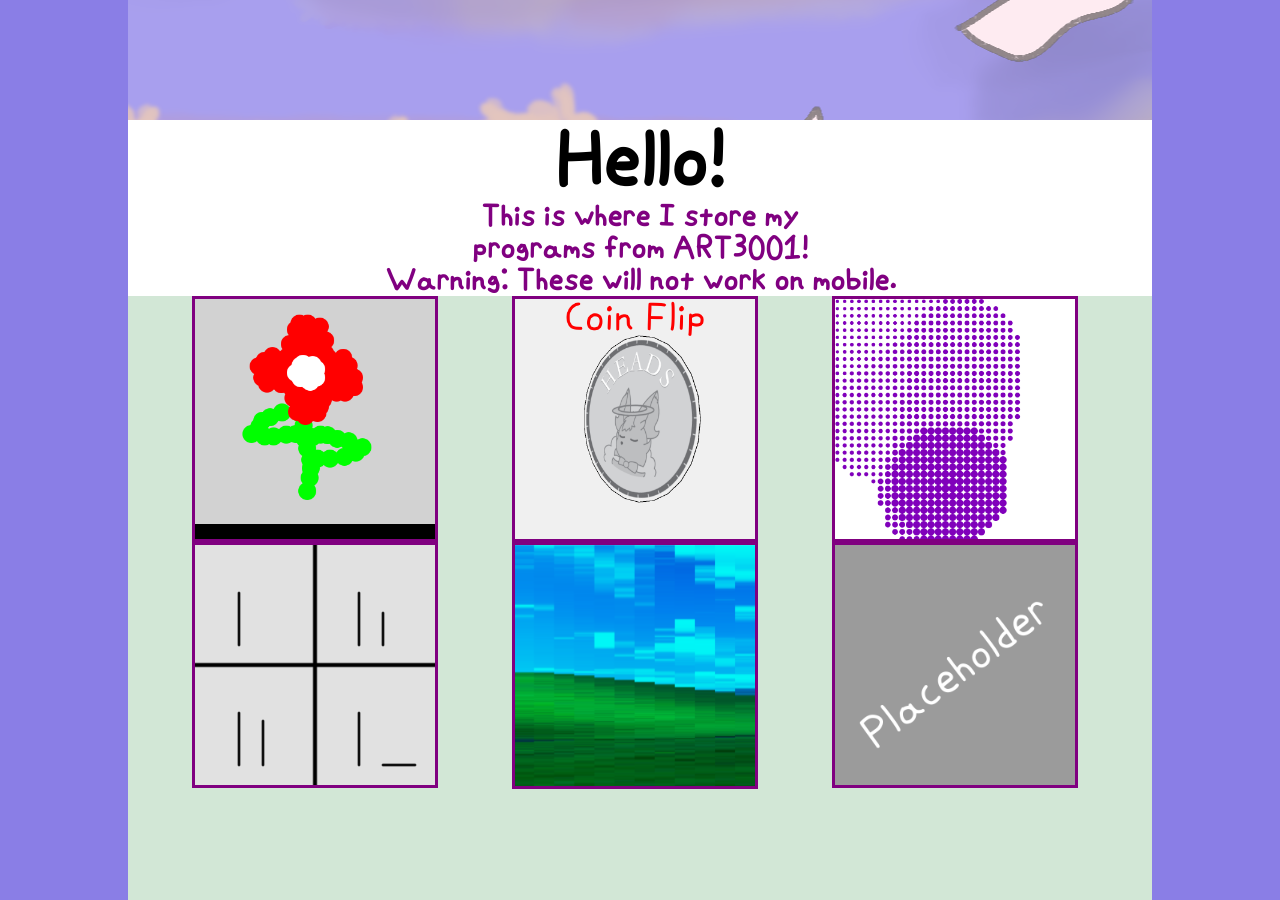
<file: index.html>
<!DOCTYPE html>
<html>
<head>
    <link href="style.css" rel="stylesheet" type="text/css">
    <title>Fenn's Programming Emporium</title>
</head>
<body>
<!--    <img src="./images/summersunsetbannerig.png" alt="Banner Image" class="center"/>-->
<div id="bannerimg"></div>
<div class="leftbar"></div>
<div class="rightbar"></div>
<h1 class="yeah"><b class="rainbowShift1">H</b><b class="rainbowShift2">e</b><b class="rainbowShift3">l</b><b class="rainbowShift4">l</b><b class="rainbowShift5">o</b>!</h1>

<p>This is where I store my<br>programs from ART3001!<br>Warning: These will not work on mobile.</p>
<div class="container">
<a href="stamper.html"><img class="resize" src="./images/stampthumb.png"></a>
<a href="coinflip.html"><img class="resize" src="./images/coinflipthumb.png"></a>
<a href="trailing.html"><img class="resize" src="./images/trailinglightsthumb.png"></a>
</div>
<div class="container">
<a href="comical.html"><img class="resize" src="./images/lossthumb.png"></a>
<a href="line.html"><img class="resize" src="./images/blass.png"></a>
<a href="index.html"><img class="resize" src="./images/ell.png"></a>
</div>
</body>

</html>
</file>
<file: style.css>
* {
    margin: 0;
    padding: 0;
    background-color: #d2e7d6;
    text-align: center;
    font-family: "FenneFont";
}
p {
    color: purple;
    text-align: center;
    font-size: 200%;
    font-weight: 600;
    background-color: white;
    
}
.container {
  display: flex;
  align-items: center;
  justify-content: space-between;
  margin-right: 10%;
  margin-left: 15%;
}
@font-face {
    font-family: "FenneFont";
    src: url("./fonts/FENNESFONT.TTF");
}

h1.yeah {
    font-family: "FenneFont";
}

h1 {
    font-size: 500%;
    text-align: center;
    font-weight: 6000;
    background-color: white;
}
h1.smaller {
  font-size: 265%;
}

p.smaller {
  font-size: 150%;
}

img.resize {
  display: block;
  width: 75%;
  border: 3px solid purple;
}
img.center {
  position: fixed;
  display: block;
  margin-left: auto;
  margin-right: auto;
  width: fit-content;
  height: 10%;
  z-index: 3;
  background-color: transparent;
  top: 0px;
  left: 11%;
}

#printer {
  width: 150px;
  height: 40px;
  font-size: 150%;
  border: 3px solid black;
  font-weight: bolder;
  background-color: white;
  z-index: 1;
}

#bannerimg {
    background-image: url("./images/summersunsetbannerig.png");
    width: 100%;

    top: 0;
    
  height: 120px;
  background-color: purple;
  background-position: center;
}

.leftbar {
    height: 100%;
  width: 10%;
  position: fixed;
  z-index: 2;
  top: 0;
  left: 0;
  background-color: #8a7ee6;
  overflow-x: hidden;
  
}

.rightbar {
    height: 100%;
  width: 10%;
  position: fixed;
  z-index: 2;
  top: 0;
  right: 0;
  background-color: #8a7ee6;
  overflow-x: hidden;
  
}

@media screen and (max-width: 600px) {
  .leftbar {width: 70px;}
  .rightbar {width: 70px;}
}

.rainbowShift1 {
  animation: rainbow 3s step-start infinite;
  background-color: inherit;
}
.rainbowShift2 {
  animation: rainbow 3s step-start -0.6s infinite;
  background-color: inherit;
}
.rainbowShift3 {
  animation: rainbow 3s step-start -1.2s infinite;
  background-color: inherit;
}
.rainbowShift4 {
  animation: rainbow 3s step-start -1.8s infinite;
  background-color: inherit;
}
.rainbowShift5 {
  animation: rainbow 3s step-start -2.4s infinite;
  background-color: inherit;
}

@keyframes rainbow {
  0% {color:rgb(201, 0, 0)}
  20% {color: rgb(235, 62, 226)}
  40% {color: green}
  60% {color: rgb(255, 68, 165)}
  80% {color: purple}
  100% {color:rgb(201, 0, 0)}
}

/* i have no idea what i'm looking at*/
.slidecontainer {
  width: 60%; /* Width of the outside container */
  display: block;
  margin: auto;
}

/* The slider itself */
.slider {
  -webkit-appearance: none;  /* Override default CSS styles */
  appearance: none;
  width: 100%; /* Full-width */
  height: 25px; /* Specified height */
  background: #ff6565; /* Grey background */
  outline: none; /* Remove outline */
  opacity: 0.7; /* Set transparency (for mouse-over effects on hover) */
  -webkit-transition: .2s; /* 0.2 seconds transition on hover */
  transition: opacity .2s;
}

/* Mouse-over effects */
.slider:hover {
  opacity: 1; /* Fully shown on mouse-over */
}

/* The slider handle (use -webkit- (Chrome, Opera, Safari, Edge) and -moz- (Firefox) to override default look) */
.slider::-webkit-slider-thumb {
  -webkit-appearance: none; /* Override default look */
  appearance: none;
  width: 25px; /* Set a specific slider handle width */
  height: 25px; /* Slider handle height */
  background: #04AA6D; /* Green background */
  cursor: pointer; /* Cursor on hover */
}

.slider::-moz-range-thumb {
  width: 25px; /* Set a specific slider handle width */
  height: 25px; /* Slider handle height */
  background: #04AA6D; /* Green background */
  cursor: pointer; /* Cursor on hover */
}

.linechoice {
  display: block;
    margin: auto;
}
.thumb {
  width: 200px;
  height: 150px;

}
/* .thumb:active {
  width: 160px;
  height: 130px;
  opacity: 0.5;
} */
.thumb:hover {
  cursor:pointer;

}
.on {
  width: 160px;
  height: 130px;
  opacity: 0.5;
}
</file>
